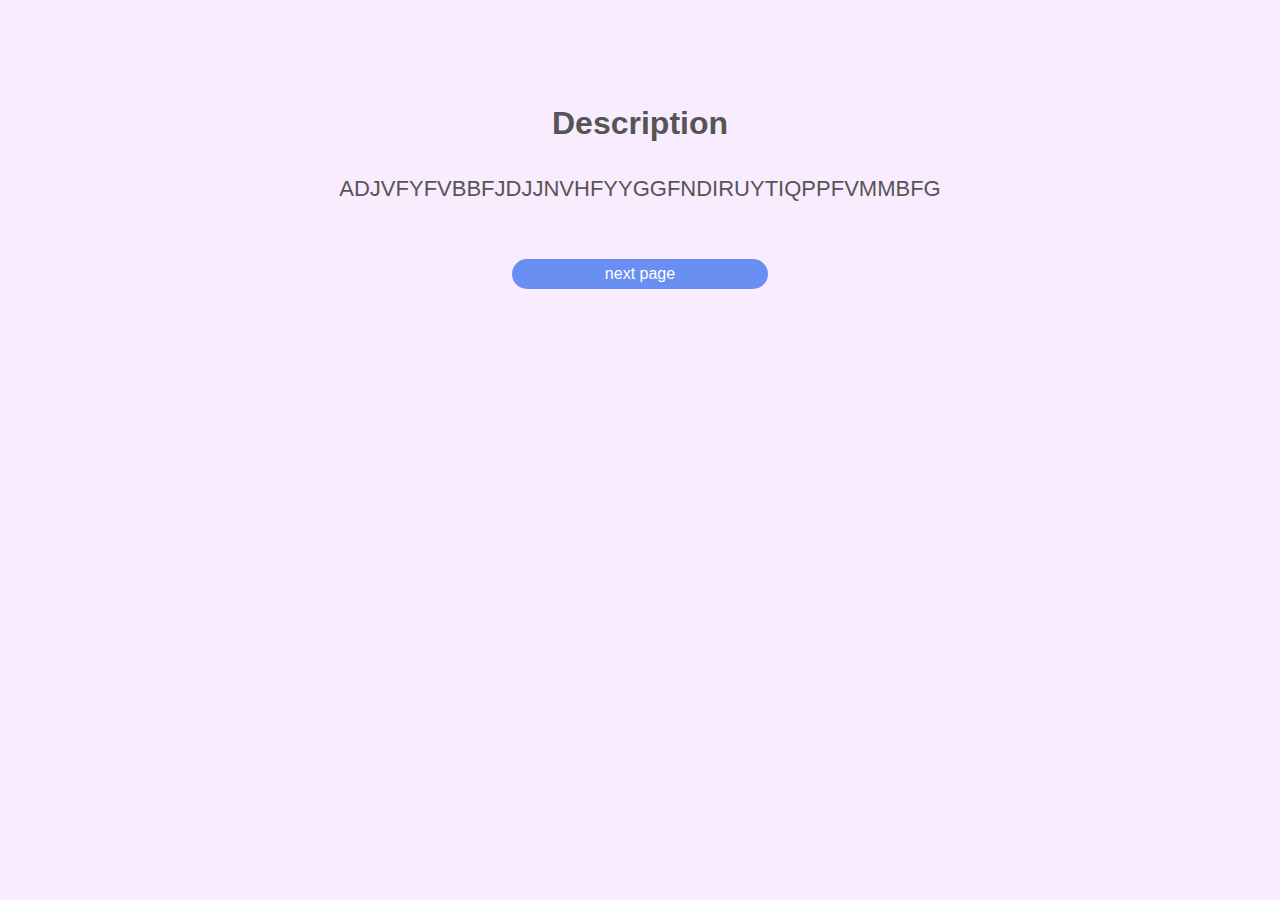
<file: index.html>
<!doctype html>
            <html lang="en">
              <head>
                <meta charset="utf-8">
                <title>index</title>
                <meta name="generator" content="GrapesJS Studio">
                <meta name="viewport" content="width=device-width,initial-scale=1">
                <meta property="og:type" content="website">
                <meta name="robots" content="index,follow">
                <link rel="stylesheet" href="./css/style.css">
           
              </head>
              <body id="i6yko7"><section id="i22wn-2" class="flex-sect"><div id="ioarx-2" class="container-width"><div id="tracks-desciription1" class="flex-title">Description</div><div id="iwecd" class="flex-title"><span id="i2zwt">ADJVFYFVBBFJDJJNVHFYYGGFNDIRUYTIQPPFVMMBFG</span></div></div><a id="tracks-nextpage" href="./page2.html" class="gjs-link">next page</a></section>
              <script src = "https://code.jquery.com/jquery-3.1.1.min.js"></script>
              <script src="./js/mouse_tracking.js"></script>
              </body>
            </html>
</file>
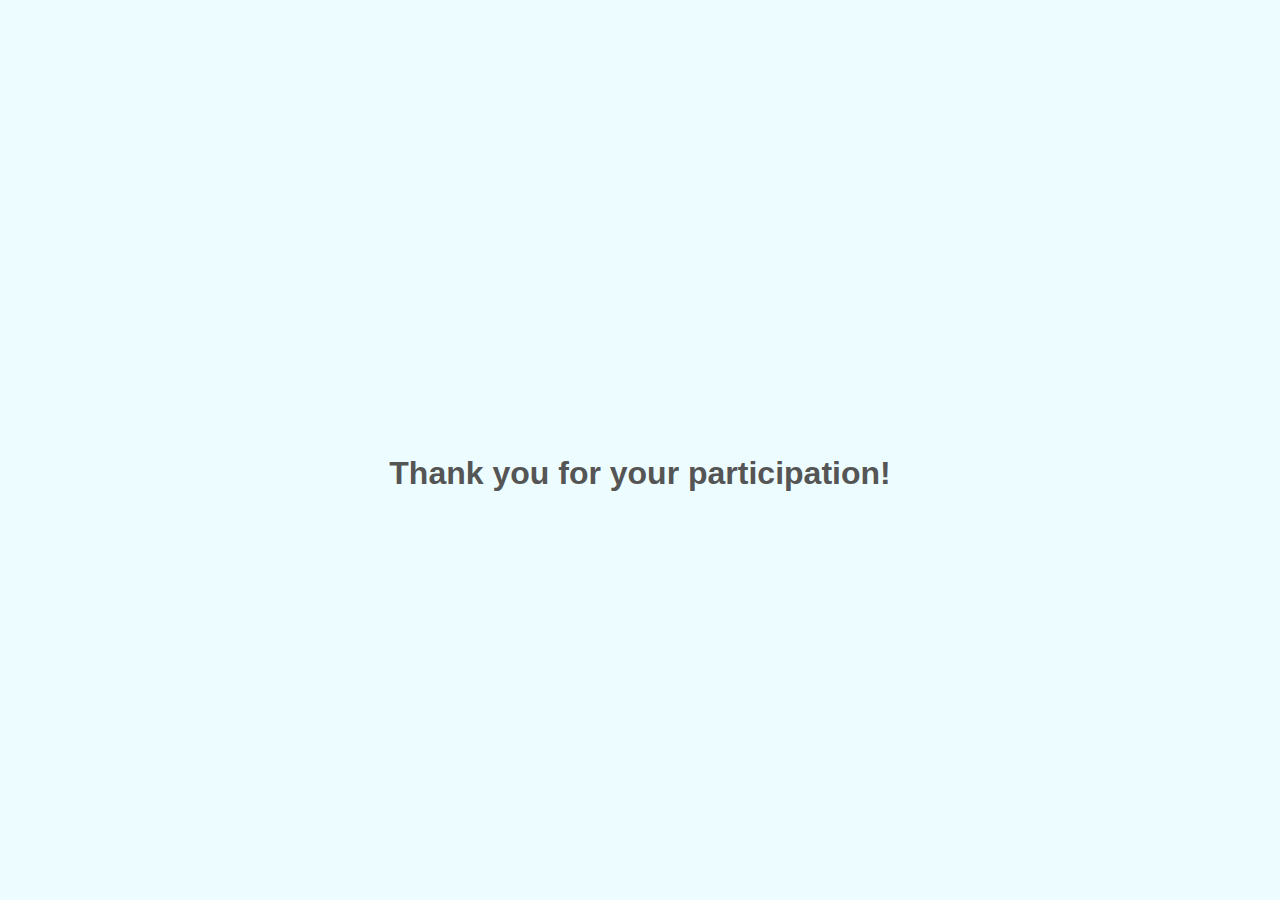
<file: page3.html>
<!doctype html>
            <html lang="en">
              <head>
                <meta charset="utf-8">
                <title>page3</title>
                <meta name="generator" content="GrapesJS Studio">
                <meta name="viewport" content="width=device-width,initial-scale=1">
                <meta property="og:type" content="website">
                <meta name="robots" content="index,follow">
                <link rel="stylesheet" href="./css/style.css">
              </head>
              <body id="ikic3i"><section id="iylx5c" class="flex-sect"><div id="i2tjy2" class="container-width"><div id="i212j" class="flex-title">Thank you for your participation!</div></div></section></body>
            </html>
</file>
<file: css/style.css>
* { box-sizing: border-box; } body {margin: 0;overflow-y: hidden;}*{box-sizing:border-box;}body{margin:0;}.container-width{width:90%;max-width:1150px;margin:0 auto;}.flex-sect{background-color:#fafafa;padding:100px 0;font-family:Helvetica, serif;}.flex-title{margin-bottom:15px;font-size:2em;text-align:center;font-weight:700;color:#555;padding:5px;}.cards{padding:20px 0;display:flex;justify-content:space-around;flex-flow:wrap;border:0 none black;}.card{background-color:white;height:300px;width:300px;margin-bottom:30px;box-shadow:0 1px 2px 0 rgba(0, 0, 0, 0.2);border-radius:2px;transition:all 0.5s ease;font-weight:100;overflow:hidden;}.card:hover{margin-top:-5px;box-shadow:0 20px 30px 0 rgba(0, 0, 0, 0.2);}.card-body{padding:15px 15px 5px 15px;color:#555;}.card-title{font-size:1.4em;margin-bottom:5px;}.card-sub-title{color:#b3b3b3;font-size:1em;margin-bottom:15px;}.gjs-link{vertical-align:top;max-width:100%;display:inline-block;text-decoration:none;color:inherit;}#i22wn-2{width:100vw;text-align:center;background-color:rgba(250, 236, 255, 1);height:100vh;}#i6yko7{text-align:left;}#tracks-nextpage{background-color:rgba(106, 143, 242, 1);width:20%;height:30px;border-top-left-radius:30px;border-top-right-radius:30px;border-bottom-right-radius:30px;border-bottom-left-radius:30px;color:rgba(255, 255, 255, 1);text-align:center;line-height:30px;}#i1fui{width:350px;height:350px;}#ii9wf{width:350px;height:350px;}#imajk{width:350px;height:350px;}#tracks-submit{background-color:rgba(106, 143, 242, 1);width:20%;height:30px;border-top-left-radius:30px;border-top-right-radius:30px;border-bottom-right-radius:30px;border-bottom-left-radius:30px;color:rgba(255, 255, 255, 1);text-align:center;line-height:30px;}#inch5{width:100vw;text-align:center;background-color:rgba(237, 253, 255, 1);height:100vh;}#iuwgf{text-align:left;}#iylx5c{width:100vw;text-align:center;background-color:rgba(237, 253, 255, 1);height:100vh;padding-top:0px;padding-bottom:0px;}#ikic3i{text-align:left;}#i212j{margin-top:50vh;display:inline-block;}#i2tjy2{padding-top:0px;padding-right:0px;padding-bottom:0px;padding-left:0px;width:100vw;}#ixlg7{font-size:1em;font-weight:600;text-align:left;margin-left:20px;margin-right:20px;margin-bottom:0px;}#iffun{padding-top:20px;padding-right:0px;padding-bottom:20px;padding-left:0px;}#iwecd{margin-bottom:50px;}#i2zwt{font-size:22px;text-align:left;text-transform:capitalize;font-weight:400;}
</file>
